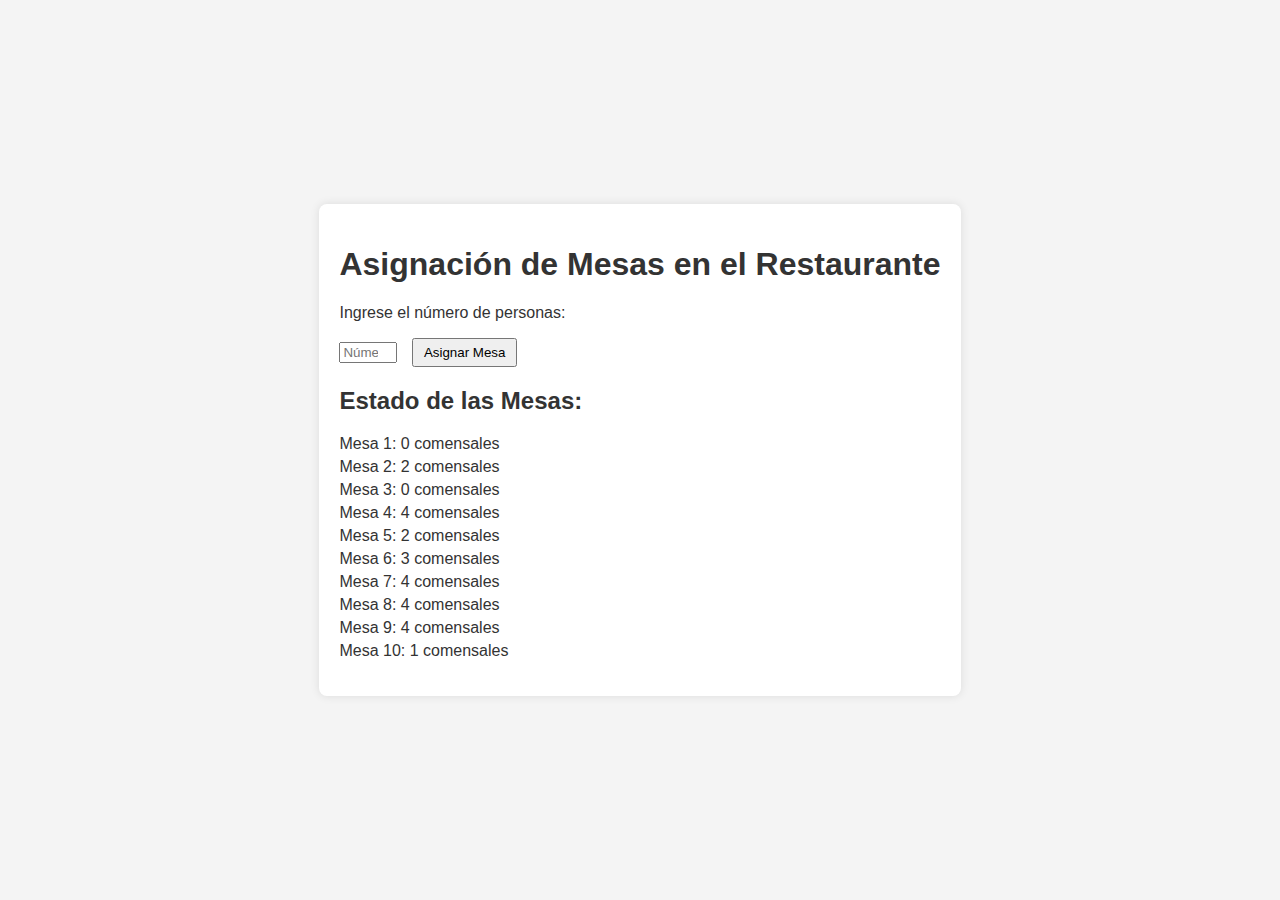
<file: ejerciciorestaurante/index.html>
<!DOCTYPE html>
<html lang="es">
<head>
  <meta charset="UTF-8">
  <meta name="viewport" content="width=device-width, initial-scale=1.0">
  <title>Asignación de Mesas</title>
  <link rel="stylesheet" href="estilos.css">
</head>
<body>
  <div class="contenedor">
    <h1>Asignación de Mesas en el Restaurante</h1>
    <p>Ingrese el número de personas:</p>
    <input type="number" id="numeroPersonas" min="1" max="4" placeholder="Número de personas">
    <button onclick="asignarMesa()">Asignar Mesa</button>
    <div id="mensaje"></div>
    <h2>Estado de las Mesas:</h2>
    <ul id="estadoMesas"></ul>
  </div>
  
  <script src="logica.js"></script>
</body>
</html>
</file>
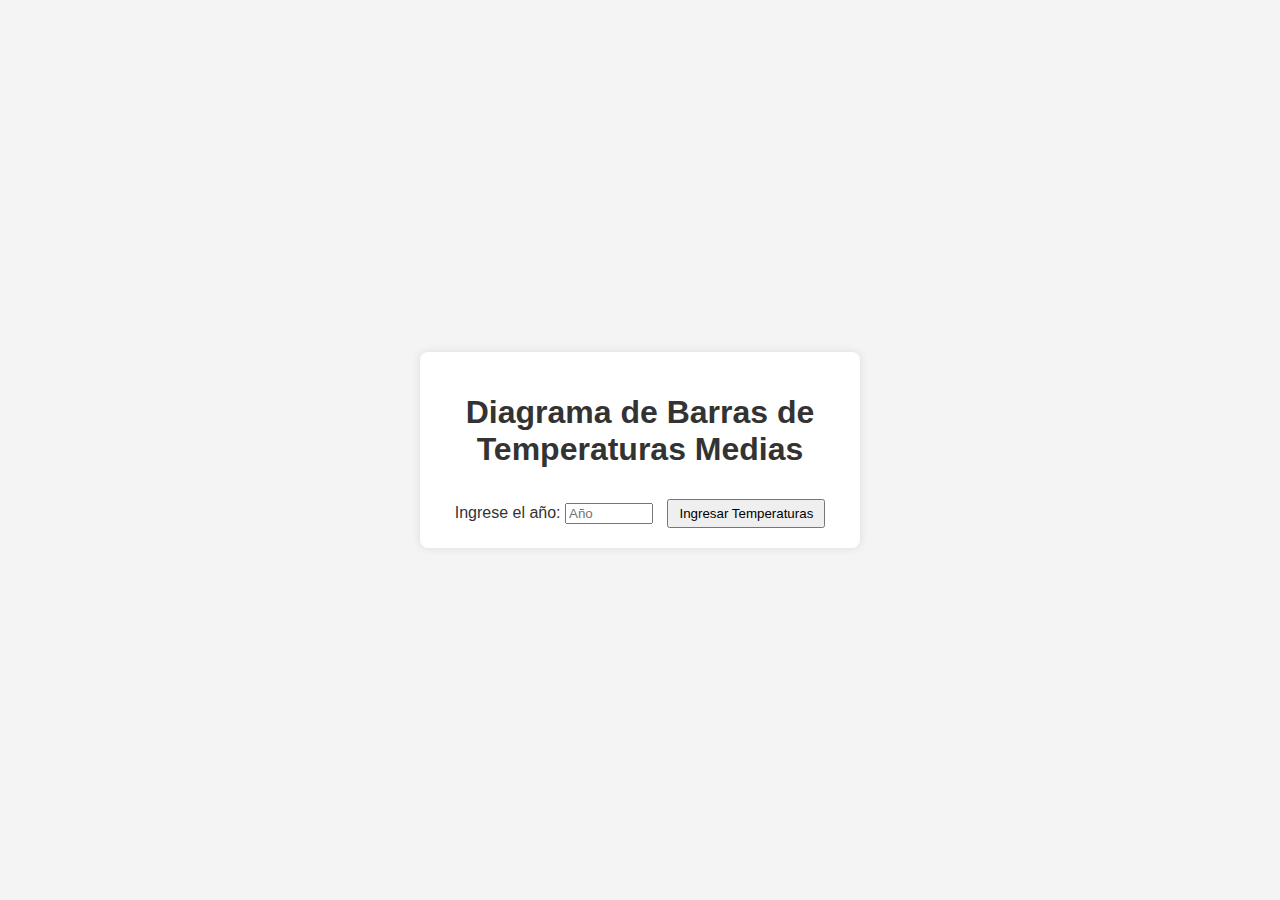
<file: ejerciciotemperatura/index.html>
<!DOCTYPE html>
<html lang="es">
<head>
  <meta charset="UTF-8">
  <meta name="viewport" content="width=device-width, initial-scale=1.0">
  <title>Diagrama de Barras de Temperaturas</title>
  <link rel="stylesheet" href="estilos.css">
</head>
<body>
  <div class="contenedor">
    <h1>Diagrama de Barras de Temperaturas Medias</h1>
    <div id="inputContainer">
      <label for="anio">Ingrese el año:</label>
      <input type="number" id="anio" placeholder="Año" min="1900" max="2100">
      <button onclick="solicitarTemperaturas()">Ingresar Temperaturas</button>
    </div>
    <div id="mensaje"></div>
    <div id="formularioTemperaturas" class="oculto">
      <h2>Temperaturas Medias por Mes</h2>
      <div id="inputsTemperaturas"></div>
      <button onclick="generarDiagrama()">Generar Diagrama de Barras</button>
    </div>
    <div id="diagramaBarras"></div>
  </div>

  <script src="logica.js"></script>
</body>
</html>
</file>
<file: ejerciciorestaurante/estilos.css>
body {
    font-family: Arial, sans-serif;
    background-color: #f4f4f4;
    color: #333;
    display: flex;
    justify-content: center;
    align-items: center;
    height: 100vh;
    margin: 0;
  }
  
  .contenedor {
    background-color: white;
    padding: 20px;
    border-radius: 8px;
    box-shadow: 0 0 10px rgba(0, 0, 0, 0.1);
  }
  
  input[type="number"] {
    width: 50px;
    margin-right: 10px;
  }
  
  button {
    padding: 5px 10px;
    cursor: pointer;
  }
  
  ul {
    list-style-type: none;
    padding: 0;
  }
  
  li {
    margin: 5px 0;
  }
</file>
<file: ejerciciotemperatura/estilos.css>
body {
    font-family: Arial, sans-serif;
    background-color: #f4f4f4;
    color: #333;
    display: flex;
    justify-content: center;
    align-items: center;
    height: 100vh;
    margin: 0;
  }
  
  .contenedor {
    background-color: white;
    padding: 20px;
    border-radius: 8px;
    box-shadow: 0 0 10px rgba(0, 0, 0, 0.1);
    max-width: 400px;
    text-align: center;
  }
  
  input[type="number"] {
    width: 80px;
    margin-right: 10px;
  }
  
  button {
    padding: 5px 10px;
    cursor: pointer;
    margin-top: 10px;
  }
  
  .oculto {
    display: none;
  }
  
  .barra {
    display: flex;
    align-items: center;
    margin: 5px 0;
  }
  
  .barra span {
    width: 100px;
    display: inline-block;
  }
  
  .barra .barra-grafico {
    background-color: #3498db;
    height: 20px;
    display: inline-block;
  }
</file>
